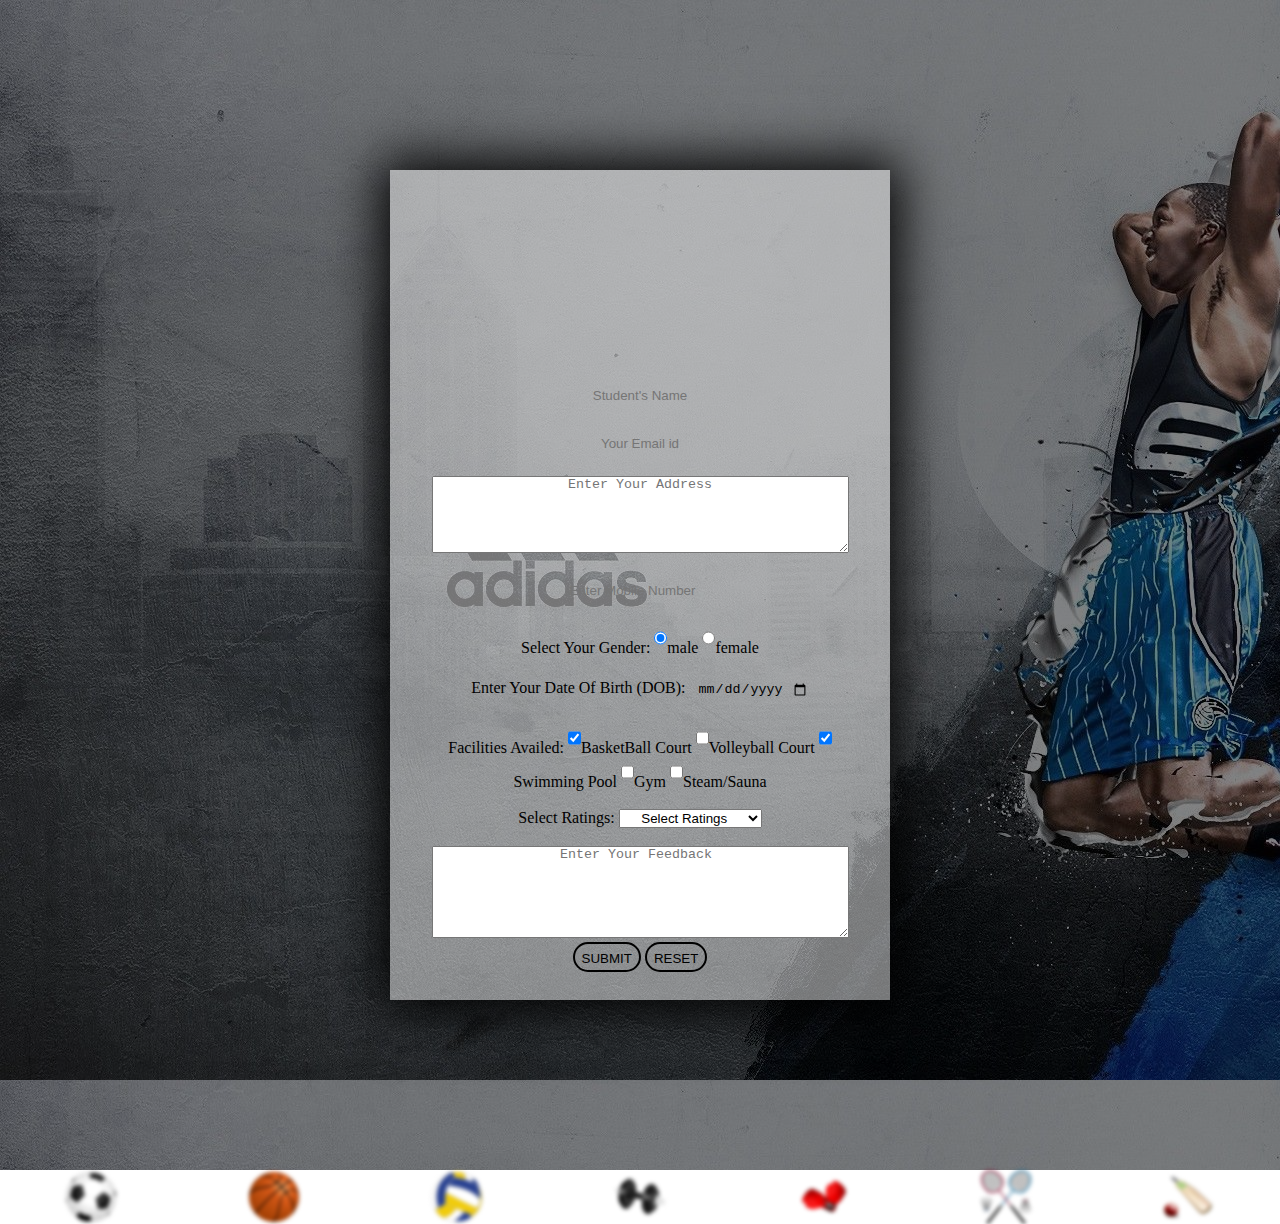
<file: index.html>
<!DOCTYPE html>
<html lang="en">
<head>
    <meta charset="UTF-8">
    <meta http-equiv="X-UA-Compatible" content="IE=edge">
    <meta name="viewport" content="width=device-width, initial-scale=1.0">
    <title>Sport Club Form</title>
    <link rel="stylesheet" href="sass.css">
    
</head>
<body>
<div class="bg__music">
     <audio src="./bazanjifedupringtone-41391.mp3" controls autoplay hidden></audio>  
</div>
<div class="container">
<div class="card">
<div class="inner-box">
<div class="card-front">
<h1></h1>
    <form action="account.html" method="GET">
        <label for="textbox1"></label>
        <input type="text" placeholder="Student's Name" id="textbox1" name="textbox1" required>
<br><br>
        <label for="e-mail"></label>
        <input type="email" placeholder="Your Email id" id="e-mail" name="e-mail " required>
        
<br><br>
        <label for="address"></label>
        <textarea name="address" placeholder="Enter Your Address" class="address" id="address" cols="50" rows="5" required></textarea>
<br><br>   
        <label for="mobile"></label>
        <input type="number" placeholder="Enter Mobile Number" name="mobile" id="mobile" required>
<br><br>
        <label for="gender"> Select Your Gender: </label>
        <input type="radio" name="gender" id="gender" checked required>male
        <input type="radio" name="gender" id="gender"  required>female
<br><br>
        <label for="DOB">Enter Your Date Of Birth (DOB): </label>
        <input type="date" id="DOB" name="DOB" required>
<br><br>
        <label for="facilities">Facilities Availed: </label>
        <input type="checkbox" id="facilities" name="facilities" value="BasketBall Court" checked>BasketBall Court
        <input type="checkbox" id="facilities" name="facilities" value="Volleyball Court">Volleyball Court
        <input type="checkbox" id="facilities" name="facilities" value="Swimming
        Pool" checked>Swimming Pool
        <input type="checkbox" id="facilities" name="facilities" value="Gym">Gym
        <input type="checkbox" id="facilities" name="facilities" value="Steam/Sauna ">Steam/Sauna
<br><br>
<label for="rating">Select Ratings: </label>
<select name="rating" id="rating">
  <option value="" selected disabled>Select Ratings</option>
  <option value="Excellent">Excellent</option>
  <option value="Good">Good</option>
  <option value="Satisfactory">Satisfactory</option>
  <option value="Needs Improvement">Needs Improvement</option>
  <option value="Poor">Poor</option>
</select>
<br><br>
  <label for="feedback"></label>
  <textarea name="feedback" placeholder="Enter Your Feedback " id="feedback" cols="50" rows="6"></textarea>
  <input type="submit" value="SUBMIT" class="submit" />
  <input type="reset" value="RESET" class="submit" />
    </form>
</div>
</div>
</div>
</div>
<div class="bubbles" style="filter: blur(2px);" >
        <img src="./images/fbsmall.png">
        <img src="./images/Webp.net-resizeimage.png">
        <img src="./images/vbl.png">
        <img src="./images/weight.png">
        <img src="./images/boxerssssss.png">
        <img src="./images/bdmintn.png">
        <img src="./images/cricket.png">
</div>

</body>
</html>
</file>
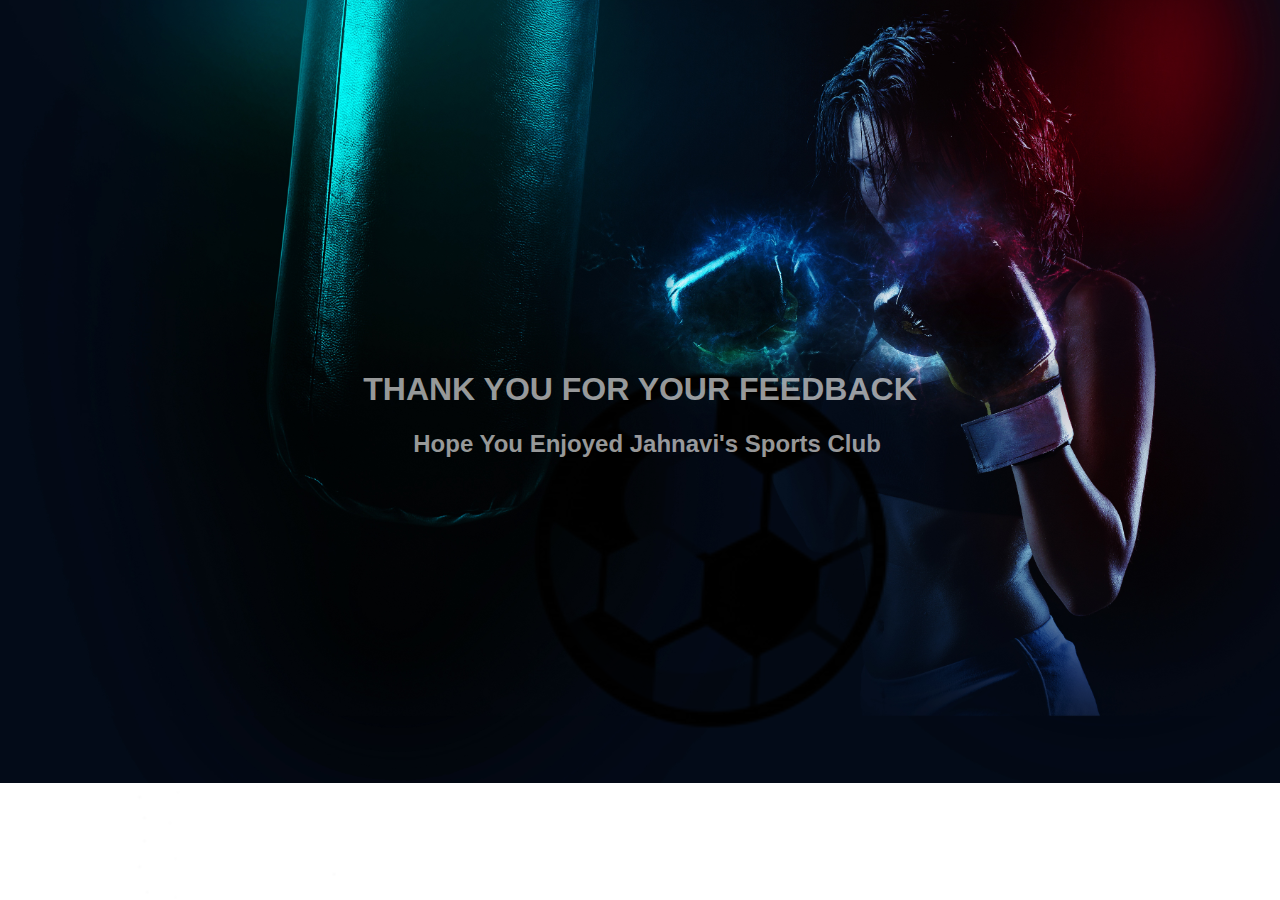
<file: account.html>
<!DOCTYPE html>
<html lang="en">
<head>
    <meta charset="UTF-8">
    <meta http-equiv="X-UA-Compatible" content="IE=edge">
    <meta name="viewport" content="width=device-width, initial-scale=1.0">
    <title>Thank You</title>
    <style>
        body{
            display: flex;
            align-content: center;
            justify-content: center;
            background-size: cover;
            margin-top: 350px;
            text-transform: uppercase;
            font-family: "poppins", sans-serif;
            background-blend-mode: multiply;
            color: rgba(255, 255, 255, 0.596);
            }
            
        body h2{
            text-transform: none;
            margin-left: 50px;
        }
        h1:hover, h2:hover{
            background-color: rgba(255, 255, 255, 0.596) ;
            color: black;
            border-radius: 20px;
            padding: 10px;
        }
    </style>
</head>
<body style="background-image: url(./images/footballgif.gif), url(./images/boxer-1984344.jpg); background-repeat: no-repeat; ">
 <div> 
    <h1>Thank You For Your Feedback</h1> 
    
    <h2>Hope You Enjoyed Jahnavi's Sports Club</h2>
</div> 
</body>
</html>
</file>
<file: sass.css>
* {
  margin: 0;
  padding: 0;
  color: black;
  -webkit-box-sizing: border-box;
          box-sizing: border-box;
  text-align: center;
}

.container {
  width: 100%;
  height: 130vh;
  background-image: -webkit-gradient(linear, left top, left bottom, from(rgba(0, 0, 0, 0.486))), url(./images/bsktbl.jpg);
  background-image: linear-gradient(rgba(0, 0, 0, 0.486)), url(./images/bsktbl.jpg);
  background-blend-mode: multiply;
  display: -webkit-box;
  display: -ms-flexbox;
  display: flex;
  -webkit-box-align: center;
      -ms-flex-align: center;
          align-items: center;
  -webkit-box-pack: center;
      -ms-flex-pack: center;
          justify-content: center;
}

.card {
  width: 500px;
  height: 830px;
  -webkit-box-shadow: 0px 0px 50px 10px;
          box-shadow: 0px 0px 50px 10px;
  padding: 40px;
  background-color: rgba(255, 255, 255, 0.459);
}

.container h1 {
  background-image: url(https://i.postimg.cc/HshQzh44/h1bg.gif);
  height: 150px;
  width: 400px;
  margin-bottom: 10px;
  background-blend-mode: multiply;
  margin-bottom: 20px;
}

.container h1:hover {
  background-color: rgba(0, 0, 0, 0.445);
  -webkit-transition: 2s;
  transition: 2s;
  -webkit-box-shadow: 0px 0px 20px 5px;
          box-shadow: 0px 0px 20px 5px;
}

input, textarea::after {
  background: transparent;
  border: none;
  outline: none;
}

textarea:focus {
  position: relative;
  background-color: transparent;
  color: black;
}

input {
  height: 30px;
  border-radius: 20px;
  text-align: center;
}

input:focus {
  border-radius: 20px;
  border: 1px solid;
  height: 30px;
  text-align: center;
}

textarea:focus {
  border: 1px solid;
  text-align: center;
}

.bubbles img {
  width: 50px;
  -webkit-animation: bubble 5s linear infinite;
          animation: bubble 5s linear infinite;
}

.bubbles {
  width: 100%;
  display: -webkit-box;
  display: -ms-flexbox;
  display: flex;
  -webkit-box-align: center;
      -ms-flex-align: center;
          align-items: center;
  -ms-flex-pack: distribute;
      justify-content: space-around;
  position: absolute;
}

@-webkit-keyframes bubble {
  0% {
    -webkit-transform: translateY(0);
            transform: translateY(0);
    opacity: 0;
  }
  50% {
    opacity: 1;
  }
  70% {
    opacity: 1;
  }
  100% {
    -webkit-transform: translateY(-120vh);
            transform: translateY(-120vh);
    opacity: 0;
  }
}

@keyframes bubble {
  0% {
    -webkit-transform: translateY(0);
            transform: translateY(0);
    opacity: 0;
  }
  50% {
    opacity: 1;
  }
  70% {
    opacity: 1;
  }
  100% {
    -webkit-transform: translateY(-120vh);
            transform: translateY(-120vh);
    opacity: 0;
  }
}

.bubbles img:nth-child(1) {
  -webkit-animation-delay: 2s;
          animation-delay: 2s;
}

.bubbles img:nth-child(2) {
  -webkit-animation-delay: 1s;
          animation-delay: 1s;
}

.bubbles img:nth-child(3) {
  -webkit-animation-delay: 3s;
          animation-delay: 3s;
}

.bubbles img:nth-child(4) {
  -webkit-animation-delay: 4.5s;
          animation-delay: 4.5s;
}

.bubbles img:nth-child(5) {
  -webkit-animation-delay: 3s;
          animation-delay: 3s;
}

.bubbles img:nth-child(6) {
  -webkit-animation-delay: 6s;
          animation-delay: 6s;
}

.bubbles img:nth-child(7) {
  -webkit-animation-delay: 7s;
          animation-delay: 7s;
}

.submit {
  text-transform: uppercase;
  border: 2px solid black;
  padding: 7px;
}

.submit:hover {
  background-color: black;
  color: rgba(255, 255, 255, 0.459);
  -webkit-transition: 0.5s;
  transition: 0.5s;
}

.address:focus {
  text-align: justify;
  padding: 1px;
}
/*# sourceMappingURL=sass.css.map */
</file>
